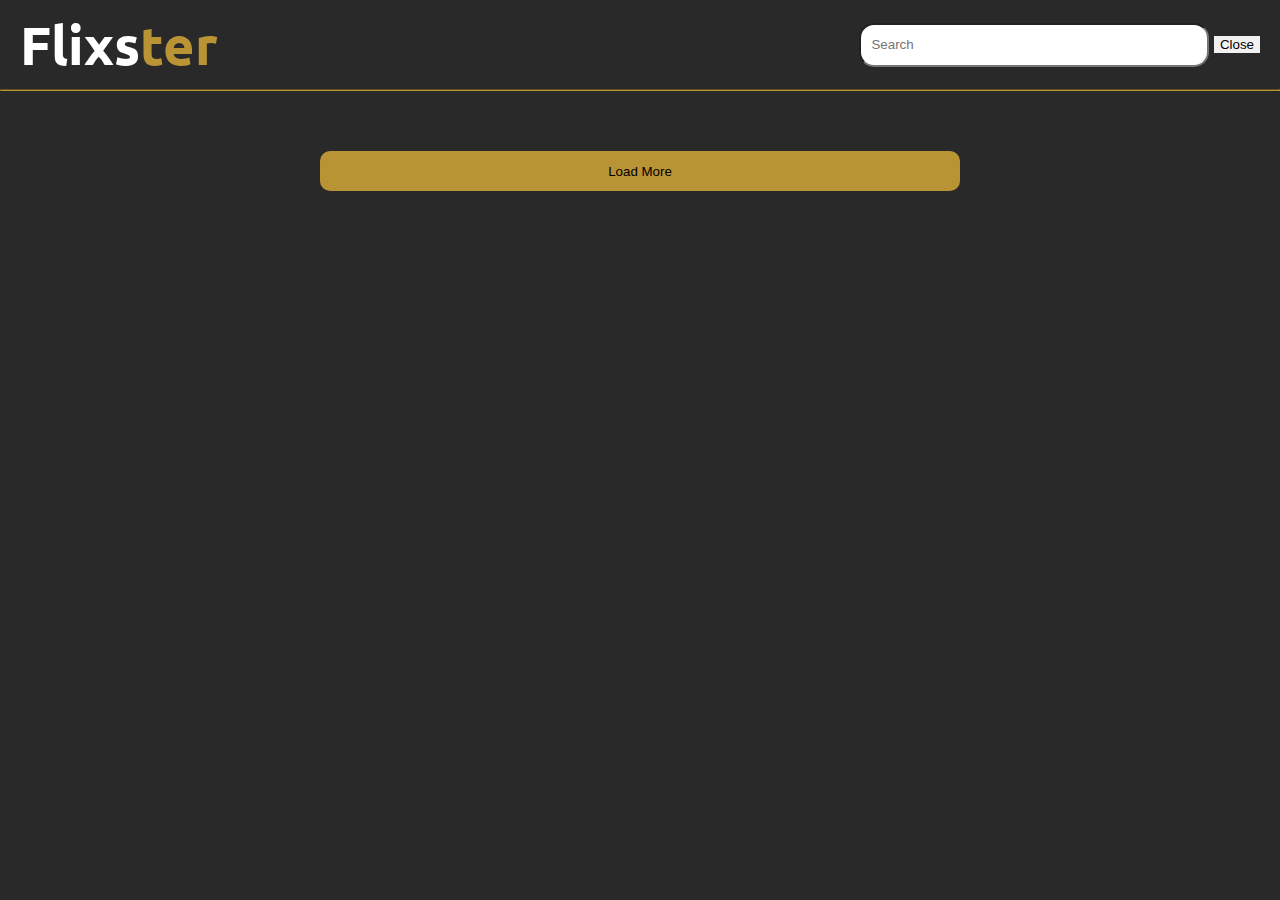
<file: index.html>
<!DOCTYPE html>
<html lang="en">
<head>
    <meta charset="UTF-8">
    <meta http-equiv="X-UA-Compatible" content="IE=edge">
    <meta name="viewport" content="width=device-width, initial-scale=1.0">
    <link rel="stylesheet" href="style.css">
    <link rel="preconnect" href="https://fonts.googleapis.com">
    <link rel="preconnect" href="https://fonts.googleapis.com">
    <link rel="preconnect" href="https://fonts.gstatic.com" crossorigin>
    <link href="https://fonts.googleapis.com/css2?family=Ubuntu:wght@300;400;500;700&display=swap" rel="stylesheet">
    <title>Flixster</title>
</head>
<body>
    
    <div id="header" class="flex">
        <p onclick="location.reload()" id="logo">Flixs<span style="color:#B99434">ter</span></p>
        <form class="search-form">
            <input type="text" placeholder="Search" class="search-input">
            <button type="submit" style="display: none;">Search</button>
            <button id="erase" class="pointer">Close</button>
        </form>
    </div>

    <hr style="margin-bottom: 30px;"/>

    <div class="movies-grid"></div>
        <!-- <div class="movie-card"></div> -->
    <div class="movie-window">
        
    </div>

    <button id="load-more-movies-btn">Load More</button>
    <script src="script.js"></script>
</body>
</html>
</file>
<file: style.css>
body {
    background-color: #292929;
    margin: 0;
    font-family: 'Ubuntu', sans-serif;
    color: white;
}

.movie-window {
    position: fixed;
    height: 500px;
    top: 50%;
    transform: translateY(-50%) translateX(-50%);
    left: 50%;
    background-color: #292929;
    width: 40%;
    padding: 50px;
    border-radius: 20px;
    display: none;
}

.movie-window-header {
    display: flex;
    align-items: center;
    justify-content: space-between;
}

.close-button {
    position: absolute;
    top: 10px;
    right: 20px;
}

#header {
    font-weight: 700;
    font-size: 54px;
    padding: 10px 20px;
}

#logo {
    margin: 0;
}

#logo:hover {
    cursor: pointer;
}

#header form {
    display: flex;
    align-items: center;
    width: 75%;
}

.search-input {
    width: 35%;
    margin-left: auto;
    height: 40px;
    padding: 0 10px;
    border-radius: 15px;
}

#erase {
    border: 0;
    background-color: #f2f1f1;
    margin-left: 5px;
}

.flex {
    display: flex;
    justify-content: space-between;
}

hr {
    border-color: #B99434;
    background-color: #B99434;
    margin: 0;
}

.movies-grid {
    width: auto;
    display: grid;
    grid-template-columns: repeat(auto-fill, 350px);
    justify-content: center;
    gap: 30px;
}

.movie-card {
    background-color: #f2f1f1;
    max-width: max-content;
    padding: 15px 20px;
    border-radius: 30px;
    color: #292929;
    transition: all .2s ease-in-out;
}

.movie-card:hover{
    transform: scale(1.05);
}

.card-info{
    width: 320px;
}

.movie-poster {
    width: 310px;
    height: 450px;
    object-fit: cover;
    object-position: 20% 10%;
    border-radius: 10px;
}

#load-more-movies-btn {
    border: 0;
    display: block;
    margin: 0 auto;
    margin-top: 30px;
    margin-bottom: 50px;
    width: 50%;
    height: 40px;
    border-radius: 10px;
    background-color: #B99434;
}

.pointer:hover {
    cursor: pointer;
}
</file>
